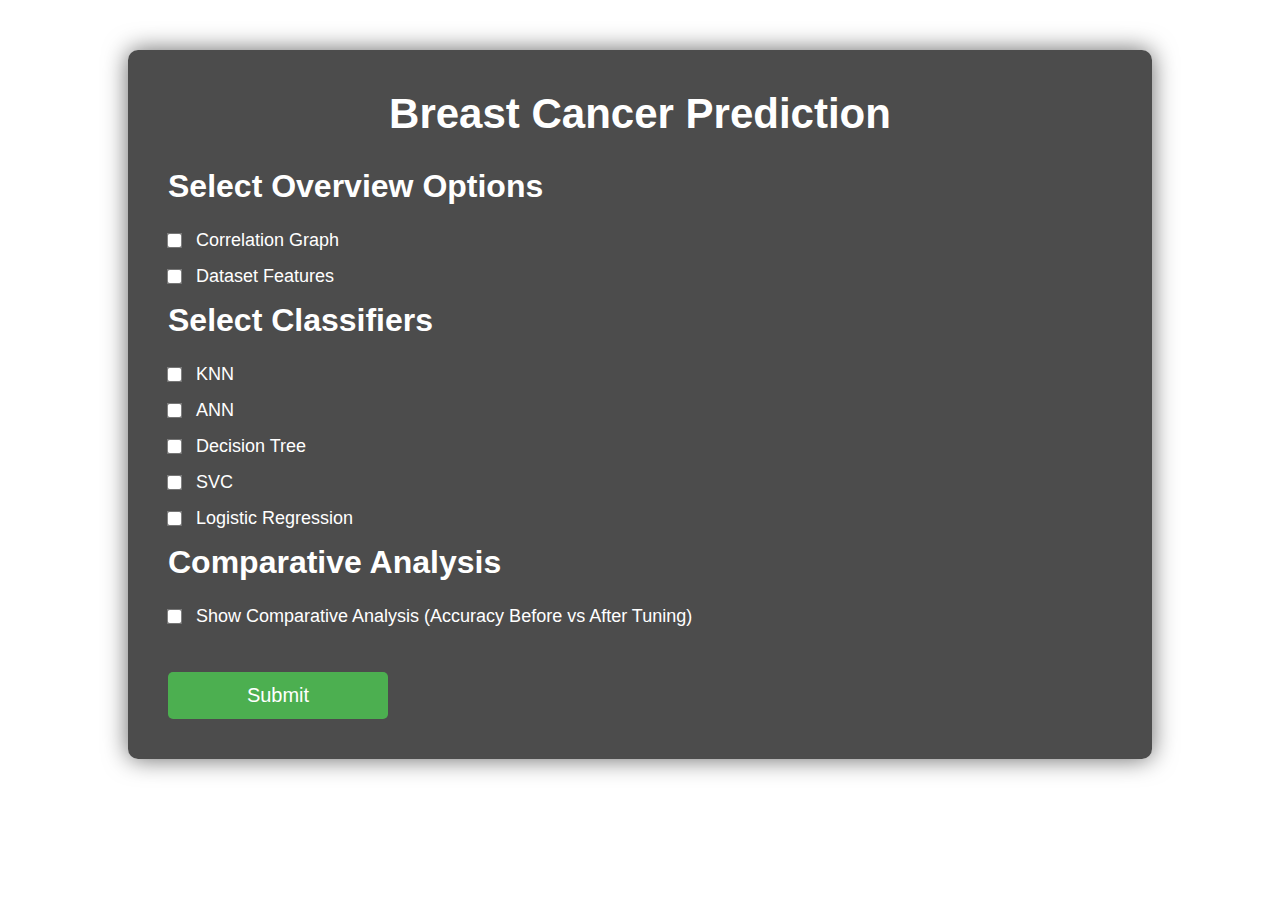
<file: Breast cancer prediction/templates/index.html>
<!DOCTYPE html>
<html lang="en">
<head>
    <meta charset="UTF-8">
    <meta name="viewport" content="width=device-width, initial-scale=1.0">
    <title>Breast Cancer Prediction</title>
    <link rel="stylesheet" href="../static/styles.css">
</head>
<body>
    <div class="container">
        <h1>Breast Cancer Prediction</h1>

        <form action="/" method="POST">
            <h2>Select Overview Options</h2>
            <div class="checkbox-group">
                <input type="checkbox" name="overview" value="Correlation Graph" id="CorrelationGraph">
                <label for="CorrelationGraph">Correlation Graph</label>
            </div>

            <div class="checkbox-group">
                <input type="checkbox" name="overview" value="Dataset Features" id="DatasetFeatures">
                <label for="DatasetFeatures">Dataset Features</label>
            </div>

            <h2>Select Classifiers</h2>
            <div class="checkbox-group">
                <input type="checkbox" name="classifier" value="KNN" id="KNN">
                <label for="KNN">KNN</label>
            </div>

            <div class="checkbox-group">
                <input type="checkbox" name="classifier" value="ANN" id="ANN">
                <label for="ANN">ANN</label>
            </div>

            <div class="checkbox-group">
                <input type="checkbox" name="classifier" value="Decision Tree" id="DecisionTree">
                <label for="DecisionTree">Decision Tree</label>
            </div>

            <div class="checkbox-group">
                <input type="checkbox" name="classifier" value="SVC" id="SVC">
                <label for="SVC">SVC</label>
            </div>

            <div class="checkbox-group">
                <input type="checkbox" name="classifier" value="Logistic Regression" id="LogisticRegression">
                <label for="LogisticRegression">Logistic Regression</label>
            </div>

            <h2>Comparative Analysis</h2>
            <div class="checkbox-group">
                <input type="checkbox" name="comparative_analysis" value="Comparative Analysis" id="ComparativeAnalysis">
                <label for="ComparativeAnalysis">Show Comparative Analysis (Accuracy Before vs After Tuning)</label>
            </div>

            <button type="submit">Submit</button>
        </form>
    </div>
</body>
</html>
</file>
<file: Breast cancer prediction/static/styles.css>
* {
    margin: 0;
    padding: 0;
    box-sizing: border-box;
}

body {
    font-family: Arial, sans-serif;
    background: url('https://www.w3schools.com/w3images/forestbridge.jpg') no-repeat center center fixed;
    background-size: cover;
    color: white;
    font-size: 18px; /* Increased font size for the body */
}

.container {
    width: 80%; /* Increase the width to 80% */
    margin: 50px auto;
    padding: 40px;
    background: rgba(0, 0, 0, 0.7);
    border-radius: 10px;
    box-shadow: 0 0 25px rgba(0, 0, 0, 0.6);
}

h1 {
    text-align: center;
    margin-bottom: 30px;
    font-size: 42px; /* Increased size for the main header */
}

h2 {
    text-align: left;
    margin-bottom: 25px;
    font-size: 32px; /* Increased size for subheader */
}

.classifiers {
    display: flex;
    flex-direction: column;
    align-items: flex-start;
    margin-bottom: 20px; /* Add margin between classifier and other sections */
}

.checkbox-group {
    display: flex;
    align-items: center;
    margin-bottom: 15px;
}

.checkbox-group input {
    margin-right: 15px; /* Space between checkbox and label */
    transform: scale(1.2); /* Slightly larger checkboxes for better visibility */
}

button {
    width: 220px;
    margin-top: 30px;
    padding: 12px;
    font-size: 20px;
    cursor: pointer;
    background-color: #4CAF50;
    color: white;
    border: none;
    border-radius: 5px;
    transition: background-color 0.3s;
}

button:hover {
    background-color: #45a049;
}

/* Style for the "Go Back" link to look like a button */
a {
    display: inline-block;
    padding: 15px 30px;
    margin-top: 30px;
    background-color: white;
    color: black;
    font-size: 22px; /* Increased font size for "Go Back" link */
    text-align: center;
    text-decoration: none;
    border-radius: 5px;
    box-shadow: 0 2px 5px rgba(0, 0, 0, 0.3);
    transition: background-color 0.3s, box-shadow 0.3s;
}

a:hover {
    background-color: #f1f1f1;
    box-shadow: 0 3px 8px rgba(0, 0, 0, 0.4);
}

pre {
    background-color: #333;
    padding: 12px;
    border-radius: 5px;
    font-size: 18px; /* Slightly larger font for better readability */
    overflow-x: auto; /* Allow horizontal scrolling if the content overflows */
}

ul {
    list-style-type: none;
    padding: 0;
}

li {
    margin: 8px 0;
    font-size: 18px; /* Larger font size for list items */
}

.result-section h3 {
    margin-bottom: 15px;
    font-size: 24px; /* Increased size for subsection headers */
}

.result-section p, .result-section ul {
    font-size: 20px; /* Increased font size for paragraphs and lists */
}

.result-section ul {
    margin-left: 25px;
}

table {
    width: 100%; /* Full width for better utilization of space */
    margin: 30px 0;
    border-collapse: collapse;
    box-shadow: 0 0 15px rgba(0, 0, 0, 0.1);
}

th, td {
    padding: 18px;
    text-align: center;
    border: 1px solid #ddd;
}

th {
    background-color: #4CAF50;
    color: white;
    font-size: 22px; /* Increased font size for headers */
}

tr:nth-child(even) {
    background-color: black;
}

tr:hover {
    background-color: #ddd;
}

/* Add styling for spacing between classifier results */
.classifier-result {
    margin-bottom: 40px; /* Increased space between results */
    padding: 25px;
    background-color: rgba(0, 0, 0, 0.8);
    border-radius: 12px;
}

.result-section {
    margin-bottom: 20px; /* Increased spacing between result sections */
}

/* Responsive Design */
@media screen and (max-width: 768px) {
    .container {
        width: 90%; /* Reduce width for smaller screens */
        padding: 25px;
    }

    h1 {
        font-size: 32px; /* Adjust font size for smaller screens */
    }

    h2 {
        font-size: 28px; /* Adjust font size for smaller screens */
    }

    button, a {
        width: 100%;
        font-size: 18px; /* Adjust button size */
    }

    .checkbox-group {
        margin-bottom: 12px; /* Reduce space between checkboxes */
    }

    .checkbox-group input {
        margin-right: 12px; /* Adjust space between checkbox and label */
    }

    pre, .result-section p, .result-section ul {
        font-size: 18px; /* Adjust text size for smaller screens */
    }
}
</file>
